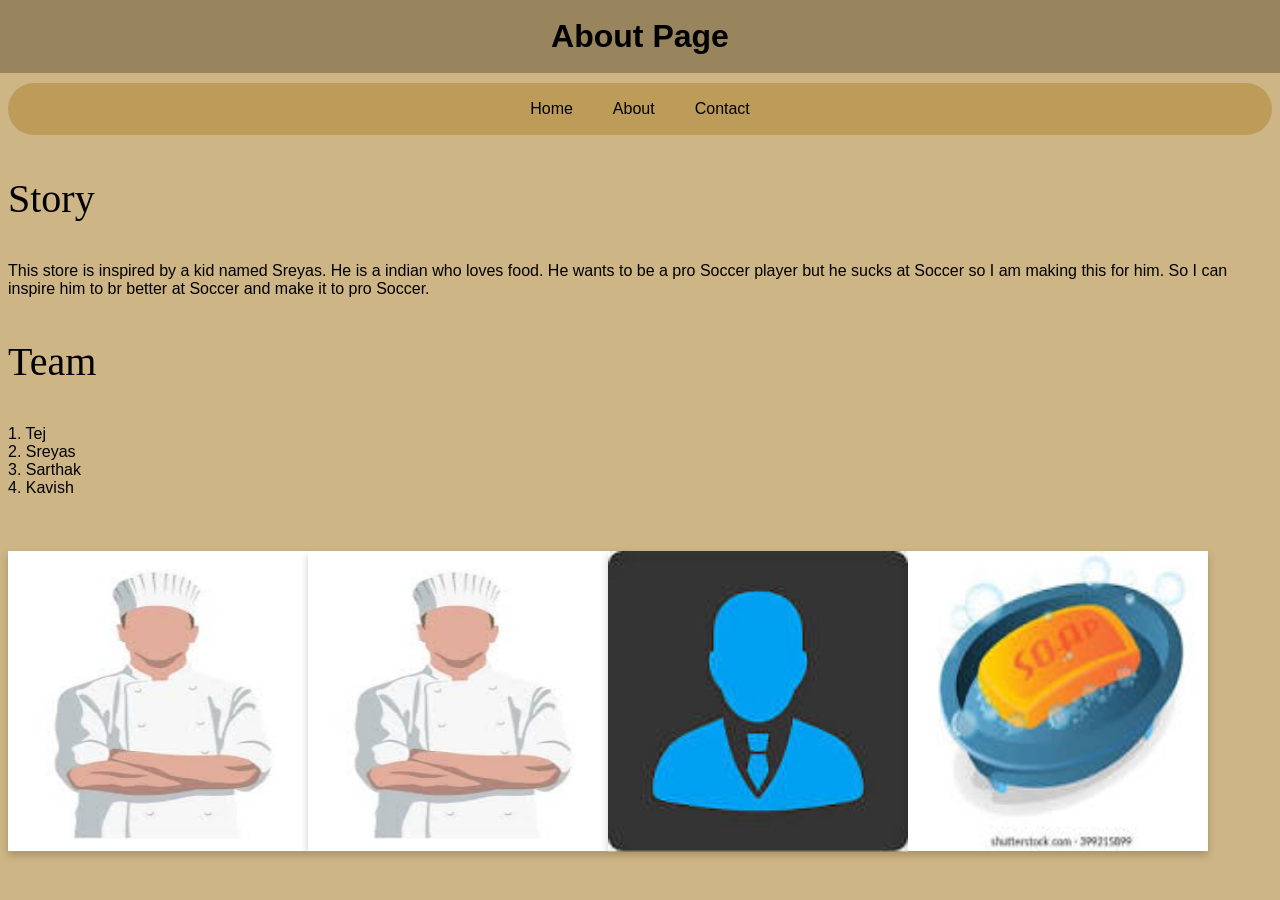
<file: about.html>
<!DOCTYPE html>
<html>
    
    <head>
        <meta charset="utf-8" />
        <meta name="viewport" content="width=device-width" />
        <title>about</title>
        <link href="style.css" rel="stylesheet" type="text/css"/>
        <script src="script.js"></script>
    </head>
    <body>
    <h1> About Page</h1>
    <br>
           <!-- We are building the nav bar-->
           <ul>
            <li><a href="index.html">Home</a>  </li>
            <li><a href="about.html">About</a>  </li>
            <li><a href="contact.html">Contact</a>  </li>
         
         </ul>
 
     <!-- We are building the nav bar-->

     
    <p>Story</p>
    <p1>This store is inspired by a kid named Sreyas. He is a indian who loves food. He wants to be a pro Soccer player but he sucks at Soccer so I am making this for him. So I can inspire him to br better at Soccer and make it to pro Soccer. </p1>
    <p>Team</p>
    <p1>1. Tej </p1>
    <br>
    <p1>2. Sreyas</p1>
    <br>
    <p1>3. Sarthak </p1>
    <br>
    <p1>4. Kavish</p1>
    <br>
    <br>
    <br>
    <br>
    <meta name="viewport" content="width=device-width, initial-scale=1">

    <!--First one-->
 <div class="format">
    <div class="flip-card">
        <div class="flip-card-inner">
          <div class="flip-card-front">
            <img src="[data-uri]" alt="Avatar" style="width:300px;height:300px;">
          </div>
          <div class="flip-card-back">
            <h1>Sreyas</h1> 
            <p>Head Chef</p> 
            <p1>He is better at cooking than anyone else in the kitchen</p1>
          </div>
        </div>
      </div>

      <!-- Second one-->

      <div class="flip-card2">
        <div class="flip-card-inner2">
          <div class="flip-card-front2">
            <img src="[data-uri]" alt="Avatar" style="width:300px;height:300px;">
          </div>
          <div class="flip-card-back2">
            <h1>Tej </h1> 
            <p>Assistant Chef</p> 
            <p1>He is better at cooking than anyone else in the kitchen expect Sreyas</p1>
          </div>
        </div>
      </div>

      <!--Third one-->

      <div class="flip-card3">
        <div class="flip-card-inner3">
          <div class="flip-card-front3">
            <img src="[data-uri]" alt="Avatar" style="width:300px;height:300px;">
          </div>
          <div class="flip-card-back3">
            <h1>Sarthak</h1> 
            <p>manager</p> 
            <p1>He is the manager he manages the store</p1>
          </div>
        </div>
      </div>

      <!-- fourth one-->

      <div class="flip-card4">
            <div class="flip-card-inner4">
               <div class="flip-card-front4">
                 <img src="[data-uri]" alt="Avatar" style="width:300px;height:300px;">
               </div>
                <div class="flip-card-back4">
              <h1>Kavish</h1> 
             <p>dishwasher </p> 
                <p1>He is the best dishwasher</p1>
               </div>
             </div>
            </div>
        </div>
        </body>
    
</html>
</file>
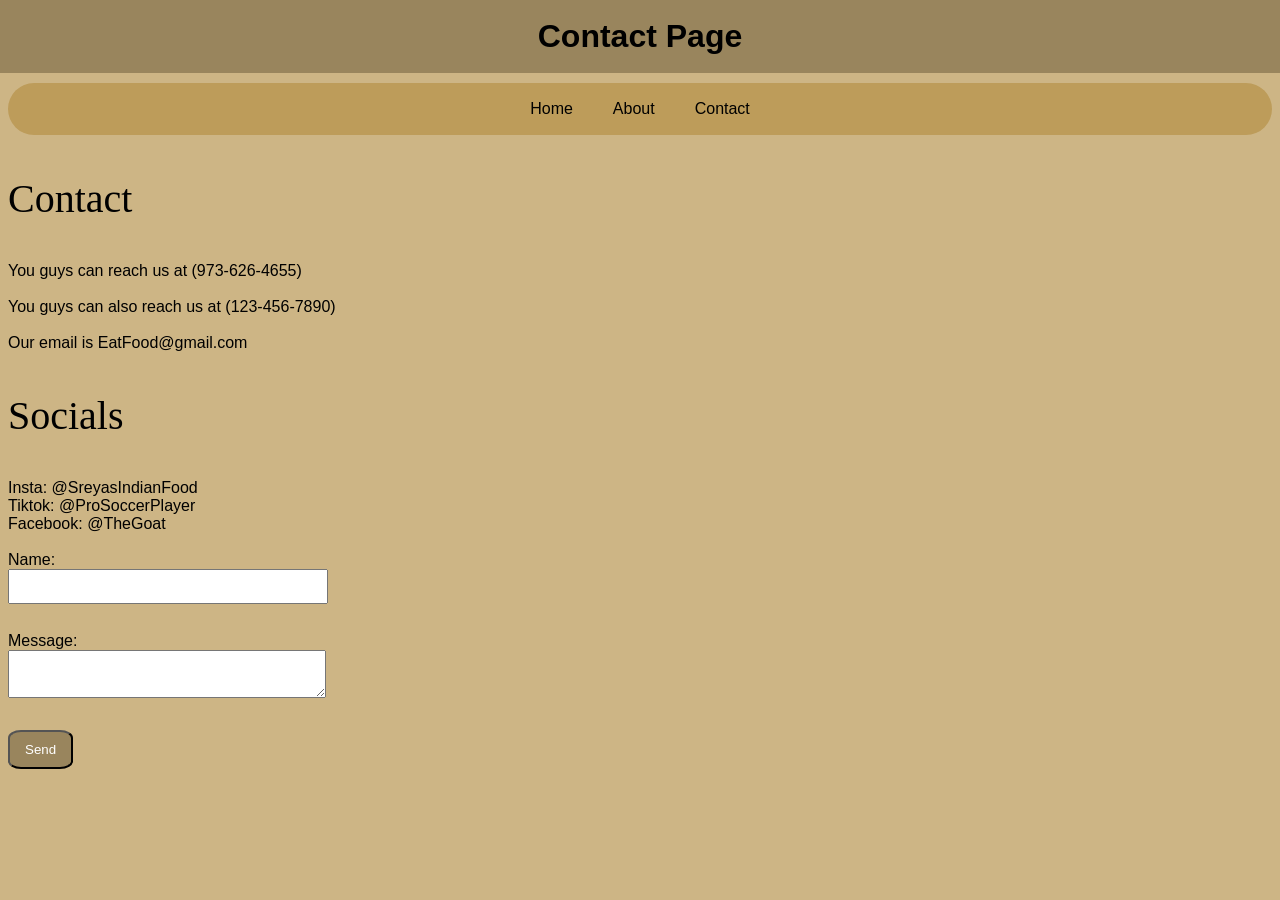
<file: contact.html>
<!DOCTYPE html>
<html>
    
    <head>
        <meta charset="utf-8" />
        <meta name="viewport" content="width=device-width" />
        <title>Contact </title>
        <link href="style.css" rel="stylesheet" type="text/css"/>
        <script src="script.js"></script>
    </head>
    <body>
    <h1>Contact Page</h1>
    <br>
                <!-- We are building the nav bar-->
<ul>
    <li><a href="index.html">Home</a>  </li>
    <li><a href="about.html">About</a>  </li>
    <li><a href="contact.html">Contact</a>  </li>
 
 </ul>
 
     <!-- We are building the nav bar-->
    <p>Contact</p>
    <p1>You guys can reach us at (973-626-4655)</p1>
    <br>
    <br>
    <p1>You guys can also reach us at (123-456-7890)</p1>
    <br>
    <br>
    <p1>Our email is EatFood@gmail.com</p1>
    <p>Socials</p>
    <p1>Insta: @SreyasIndianFood</p1>
    <br>
    <p1>Tiktok: @ProSoccerPlayer</p1>
    <br>
    <p1>Facebook: @TheGoat</p1>
    <br>
    <br>
    <form onsubmit="handleSubmit(event)">
        <label for="name">Name:</label><br>
        <input type="text" id="name"><br><br>
       
        <label for="message">Message:</label><br>
        <textarea id="message"></textarea><br><br>
       
        <button type="submit">Send</button>
       </form>
       
       <p id="response"></p>
       

    </body>
</html>
</file>
<file: style.css>
h1{
    text-align: center;
}
.pic1{
    display: flex;
    text-align: center;
    margin: 3%;
    border-style: dotted;
    width: fit-content;
}

.pic2{
    display: flex;
    text-align: center;
    margin: 3%;
    border-style: dotted;
    width: fit-content;

}

.pic3{
    display: flex;
    text-align: center;
    margin: 2%;
    border-style: dotted;
    width: fit-content;

}

.cap1{
    padding: 3%;
}

.cap2{
    padding: 3%;
}

.cap3{
    padding: 3%;

}

.tangerine-regular {
    font-family: "Tangerine", cursive;
    font-weight: 400;
    font-style: normal;
  }
  
  .tangerine-bold {
    font-family: "Tangerine", cursive;
    font-weight: 700;
    font-style: normal;
  }

  p{
    font-family: "Tangerine", cursive;
    font-size: 250%;
  }
body{
    background-color: #CDB585;
}
h1{
    background-color: #99855d;
    margin: -8px;
    padding: 18px;
} 

ul{
display:flex;
list-style-type: none;
margin: 0;
padding: 0;
background-color:#bd9c5a;
justify-content: center;
position: sticky;
top: 0;
border-radius: 30px;
}

ul li a {
    display: block;
    color:#000000;
    padding: 17px 20px;
    text-decoration: none;
}

ul li a:hover{
    background-color: white;
}

body {
    font-family: Arial, Helvetica, sans-serif;
  }
  
  /* First one */
  .flip-card {
    background-color: transparent;
    width: 300px;
    height: 300px;
    perspective: 1000px;
  }
  
  .flip-card-inner {
    position: relative;
    width: 100%;
    height: 100%;
    text-align: center;
    transition: transform 0.6s;
    transform-style: preserve-3d;
    box-shadow: 0 4px 8px 0 rgba(0,0,0,0.2);
  }
  
  .flip-card:hover .flip-card-inner {
    transform: rotateY(180deg);
  }
  
  .flip-card-front, .flip-card-back {
    position: absolute;
    width: 100%;
    height: 100%;
    -webkit-backface-visibility: hidden;
    backface-visibility: hidden;
  }
  
  .flip-card-front {
    background-color: #bbb;
    color: black;
  }
  
  .flip-card-back {
    background-color: #2980b9;
    color: white;
    transform: rotateY(180deg);
  }

  /* First one  */

    /* Second one */
    .flip-card2 {
        background-color: transparent;
        width: 300px;
        height: 300px;
        perspective: 1000px;
      }
      
      .flip-card-inner2 {
        position: relative;
        width: 100%;
        height: 100%;
        text-align: center;
        transition: transform 0.6s;
        transform-style: preserve-3d;
        box-shadow: 0 4px 8px 0 rgba(0,0,0,0.2);
      }
      
      .flip-card2:hover .flip-card-inner2 {
        transform: rotateY(180deg);
      }
      
      .flip-card-front2, .flip-card-back2 {
        position: absolute;
        width: 100%;
        height: 100%;
        -webkit-backface-visibility: hidden;
        backface-visibility: hidden;
      }
      
      .flip-card-front2 {
        background-color: #bbb;
        color: black;
      }
      
      .flip-card-back2 {
        background-color: #2980b9;
        color: white;
        transform: rotateY(180deg);
      }
    
      /* Second one  */

     /* Third one */
    .flip-card3 {
        background-color: transparent;
        width: 300px;
        height: 300px;
        perspective: 1000px;
      }
      
      .flip-card-inner3 {
        position: relative;
        width: 100%;
        height: 100%;
        text-align: center;
        transition: transform 0.6s;
        transform-style: preserve-3d;
        box-shadow: 0 4px 8px 0 rgba(0,0,0,0.2);
      }
      
      .flip-card3:hover .flip-card-inner3 {
        transform: rotateY(180deg);
      }
      
      .flip-card-front3, .flip-card-back3 {
        position: absolute;
        width: 100%;
        height: 100%;
        -webkit-backface-visibility: hidden;
        backface-visibility: hidden;
      }
      
      .flip-card-front3 {
        background-color: #bbb;
        color: black;
      }
      
      .flip-card-back3 {
        background-color: #2980b9;
        color: white;
        transform: rotateY(180deg);
      }
    
      /* Third one  */
  
      /* Forth one */
    .flip-card4 {
        background-color: transparent;
        width: 300px;
        height: 300px;
        perspective: 1000px;
      }
      
      .flip-card-inner4 {
        position: relative;
        width: 100%;
        height: 100%;
        text-align: center;
        transition: transform 0.6s;
        transform-style: preserve-3d;
        box-shadow: 0 4px 8px 0 rgba(0,0,0,0.2);
      }
      
      .flip-card4:hover .flip-card-inner4 {
        transform: rotateY(180deg);
      }
      
      .flip-card-front4, .flip-card-back4 {
        position: absolute;
        width: 100%;
        height: 100%;
        -webkit-backface-visibility: hidden;
        backface-visibility: hidden;
      }
      
      .flip-card-front4 {
        background-color: #bbb;
        color: black;
      }
      
      .flip-card-back4 {
        background-color: #2980b9;
        color: white;
        transform: rotateY(180deg);
      }
    
      /* Forth one  */

      .format{
        display:flex;
      }

      input, textarea {
        width: 300px;
        padding: 8px;
        margin-bottom: 10px;
       }
       
       button {
        padding: 10px 15px;
        background-color:#99855d;
        color: white;
        border-radius:20% ;
       }
       
       button:hover {
        background-color: rgb(0, 0, 0);
       }
</file>
